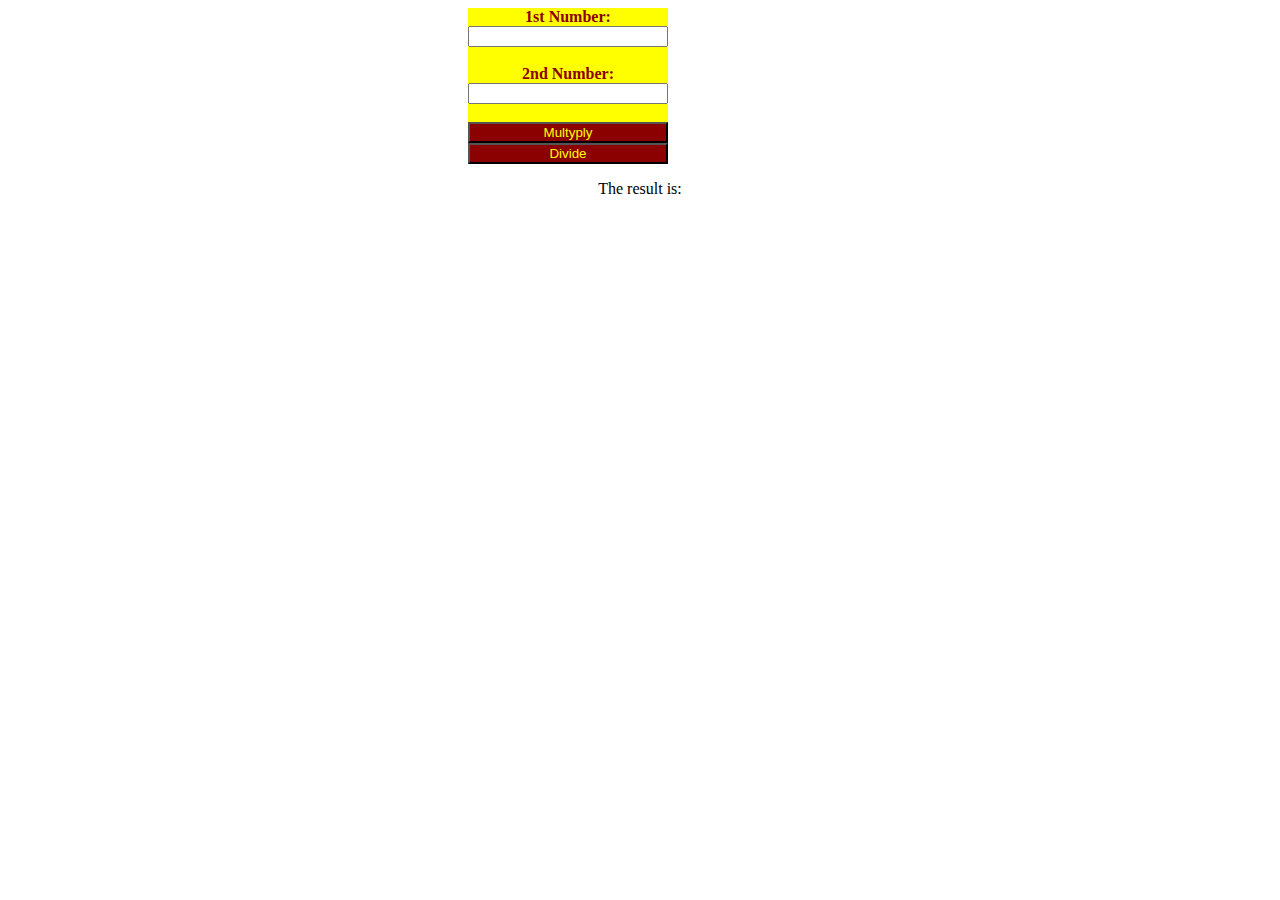
<file: ex_10/index.html>
<!DOCTYPE html>
<html lang="en">
<head>
    <meta charset="UTF-8">
    <link rel="stylesheet" href="styles.css">
    <title>calculator</title>
</head>
<body>
<form>
    1st Number: <input type="text" id="firstNumber" /> <br>
    2nd Number: <input type="text" id="secondNumber" /> <br>
    <input class="button" type="button" onclick="multiplyBy()" Value="Multyply" />
    <input class="button" type="button" onclick="divideBy()" Value="Divide" />
</form>
<p>The result is: <br>
<span id="result"></span>
</p>
</body>
<script src="index.js"></script>
</html>
</file>
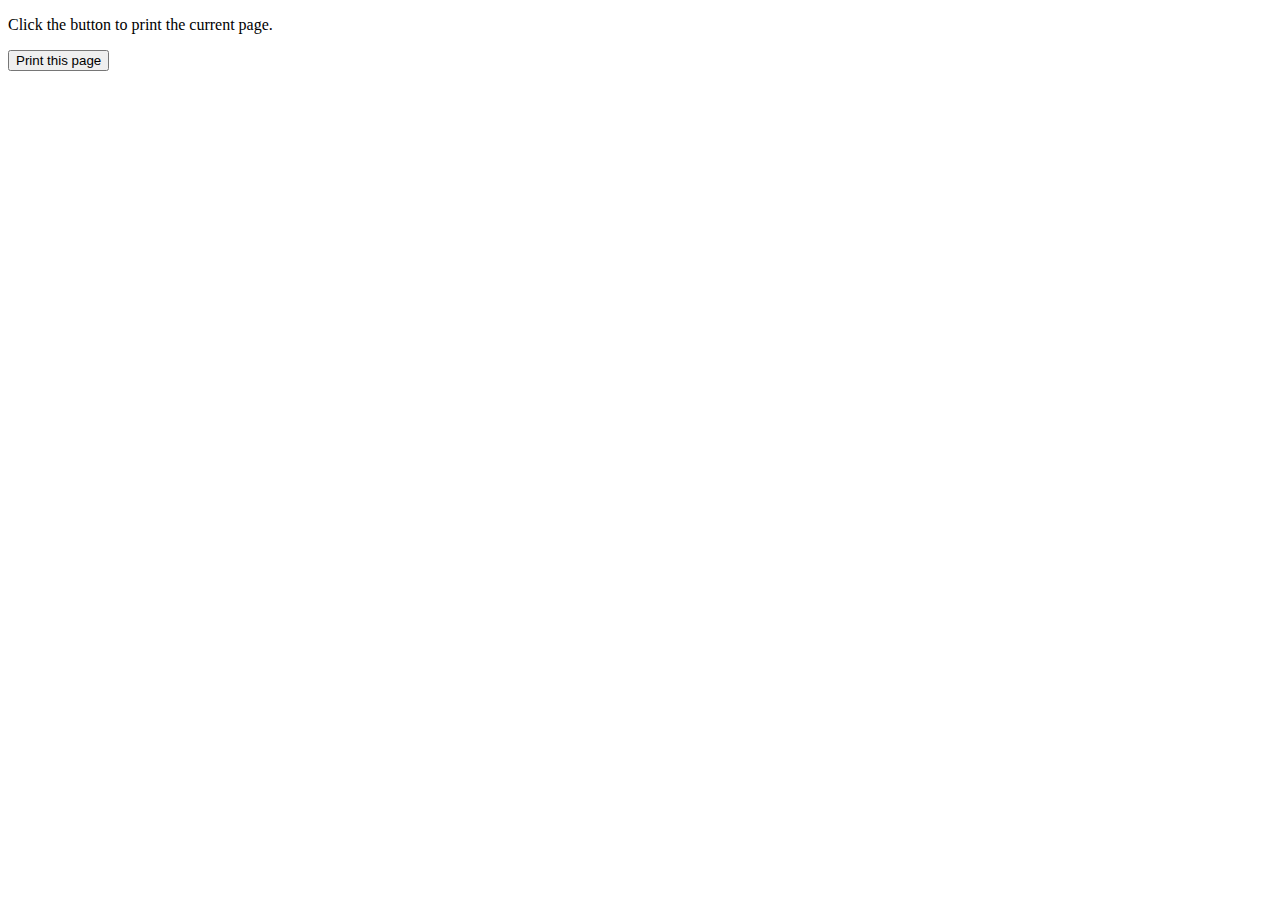
<file: ex_2/index.html>
<!DOCTYPE html>
<html>
<head>
<meta charset=utf-8 />
<title>Print the current page.</title>
</head>
<body>
<p></p>
<p>Click the button to print the current page.</p>
<button onclick="print_current_page()">Print this page</button>
</body>
</html>
</file>
<file: ex_10/styles.css>
form {
    display: flex;
    justify-content: center;
    margin-left: 460px;
    flex-direction: column;
    color: darkred;
    font-weight: bold;
    text-align: center;
    font-family: 'Roboto';
    width: 200px;
    background: yellow;
}
.button {
    color: yellow;
    background: darkred;

}
p {
    text-align: center;
}
</file>
